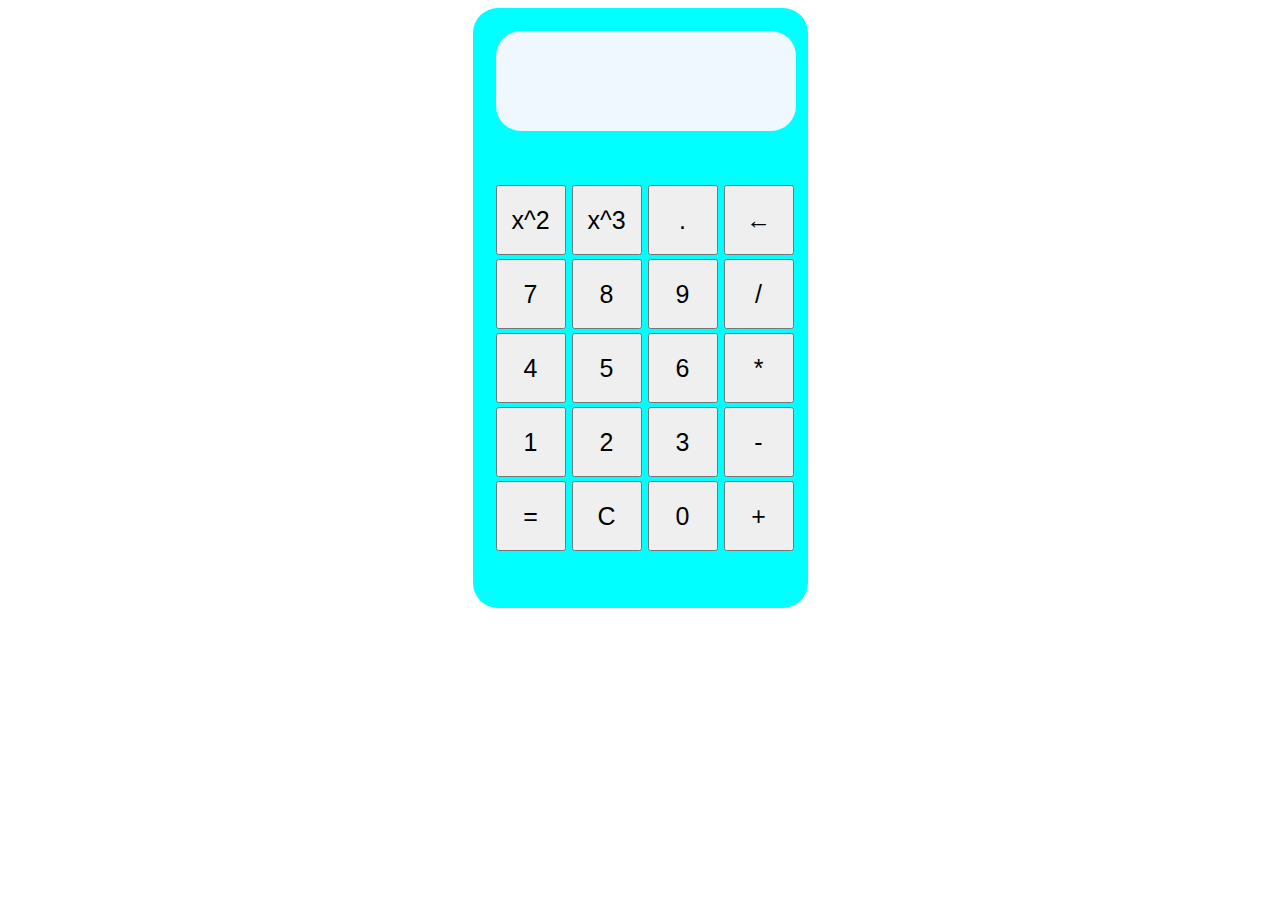
<file: Practica JavaScript/Calculadora/index.html>
<!DOCTYPE html>
<html>
<head>
<title> 
Calculadora con Javascript
</title>
<link type="text/css" href="Css/style.css" rel="stylesheet">

</head>
<body onload="init();">
<table class="calculadora">
    <tr>
        <td colspan="4"> <span id="resultado"> </span>
            
        </td>
    </tr> 

    <tr>
        <td><button id="cuadrado">x^2</button>  </td>
        <td><button id="cubo">x^3</button>  </td>
        <td><button id="punto">.</button>  </td>
        <td><button id="quitar">←</button>  </td>
    </tr>


    <tr>
        <td><button id="siete">7</button>  </td>
        <td><button id="ocho">8</button>  </td>
        <td><button id="nueve">9</button>  </td>
        <td><button id="division">/</button>  </td>
    </tr>

    <tr>
            <td><button id="cuatro">4</button>  </td>
            <td><button id="cinco">5</button>  </td>
            <td><button id="seis">6</button>  </td>
            <td><button id="multiplicacion">*</button>  </td>
        </tr>


        <tr>
                <td><button id="uno">1</button>  </td>
                <td><button id="dos">2</button>  </td>
                <td><button id="tres">3</button>  </td>
                <td><button id="resta">-</button>  </td>
            </tr>

            <tr>
                    <td><button id="igual">=</button>  </td>
                    <td><button id="reset">C</button>  </td>
                    <td><button id="cero">0</button>  </td>
                    <td><button id="suma">+</button>  </td>
                </tr>


    </table>
    <script src="js/funcionalidad.js"></script>
</body>
</html>
</file>
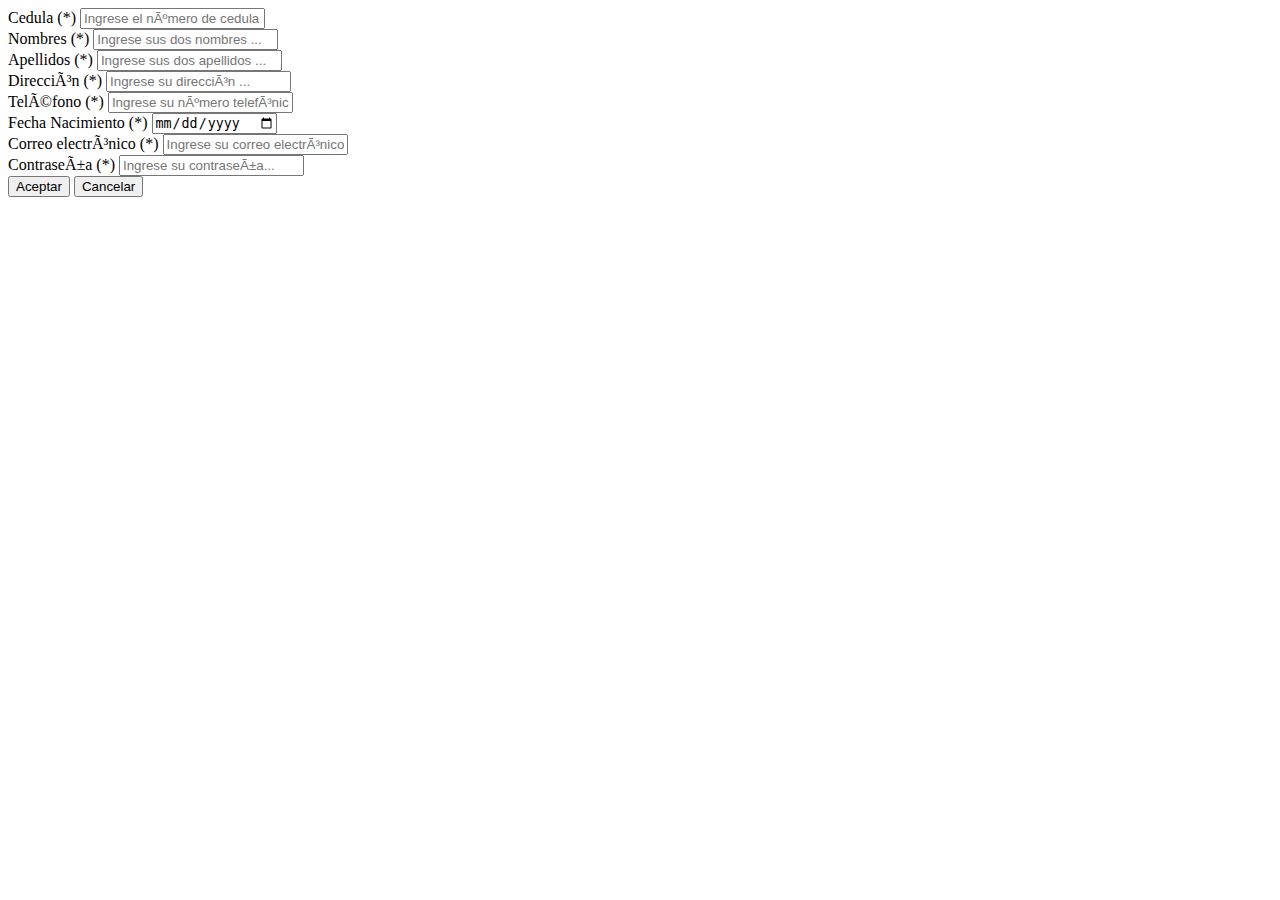
<file: Practica JavaScript/Clase Validacion/formulario.html>
<!DOCTYPE php>
<html>
    <head>
        <metacharset="UTF-8">
        <script type="text/javascript" src="Validacion.js"></script>
        <style type="text/css">
        .error{
            color:brown;
            font-size: 8px;
        }
        </style>
    </head>
    <body >
        
    <form id="formulario01" method="POST"action="" onsubmit="return validarCamposObligatorios()" onsubmit="return validarCorreo()">
    <label for="cedula">Cedula (*)</label>
    <input type="text"id="cedula"name="cedula"value=""placeholder="Ingrese el número de cedula ..." onkeyup  ="return validarnumeros(this)"/>
    <span id="mensajeCedula" class="error"></span>
    <br>



    <label for="nombres">Nombres (*)</label>
    <input type="text"id="nombres"name="nombres" value=""placeholder="Ingrese sus dos nombres ..." onkeyup  ="return validarLetras(this)"
    />
    <span id="mensajenombre" class="error"></span>
    <br>



    <label for="apellidos">Apellidos (*)</label>
    <input type="text"id="apellidos"name="apellidos" value=""placeholder="Ingrese sus dos apellidos ..." onkeyup  ="return validarLetras(this)"
    />
    <span id="mensajeapellido" class="error"></span>
    <br>



    <label for="direccion">Dirección (*)</label>
    <input type="text"id="direccion"name="direccion"value=""placeholder="Ingrese su dirección ..."
    />
    <span id="mensajedireccion" class="error"></span>
    <br>


    <label for="telefono">Teléfono (*)</label>
    <input type="text"id="telefono"name="telefono"value=""placeholder="Ingrese su número telefónico ..." onkeyup  ="return validartelefono(this)"
    />
    <span id="mensajetelefono" class="error"></span>
    <br>



    <label for="fecha">Fecha Nacimiento (*)
    </label>
    <input type="date"id="fechaNacimiento"name="fechaNacimiento"value=""placeholder="Ingrese su fecha de nacimiento ..."
    />
    <br>


    <label for="correo">Correo electrónico (*)</label>
    <input type="email"id="correo"name="correo"value=""placeholder="Ingrese su correo electrónico..." 
    />
    <span id="mensajecorreo" class="error"></span>
    <br>



    <label for="correo">Contraseña (*)</label>
    <input type="password"id="contrasena"name="contrasena"value=""placeholder="Ingrese su contraseña..."
    />
    <span id="mensajepassword" class="error"></span>
    <br>





    <input type="submit"id="crear"name="crear"value="Aceptar"/>
    <input type="reset"id="cancelar"name="cancelar"value="Cancelar"/>
</form>
</body>
</html>
</file>
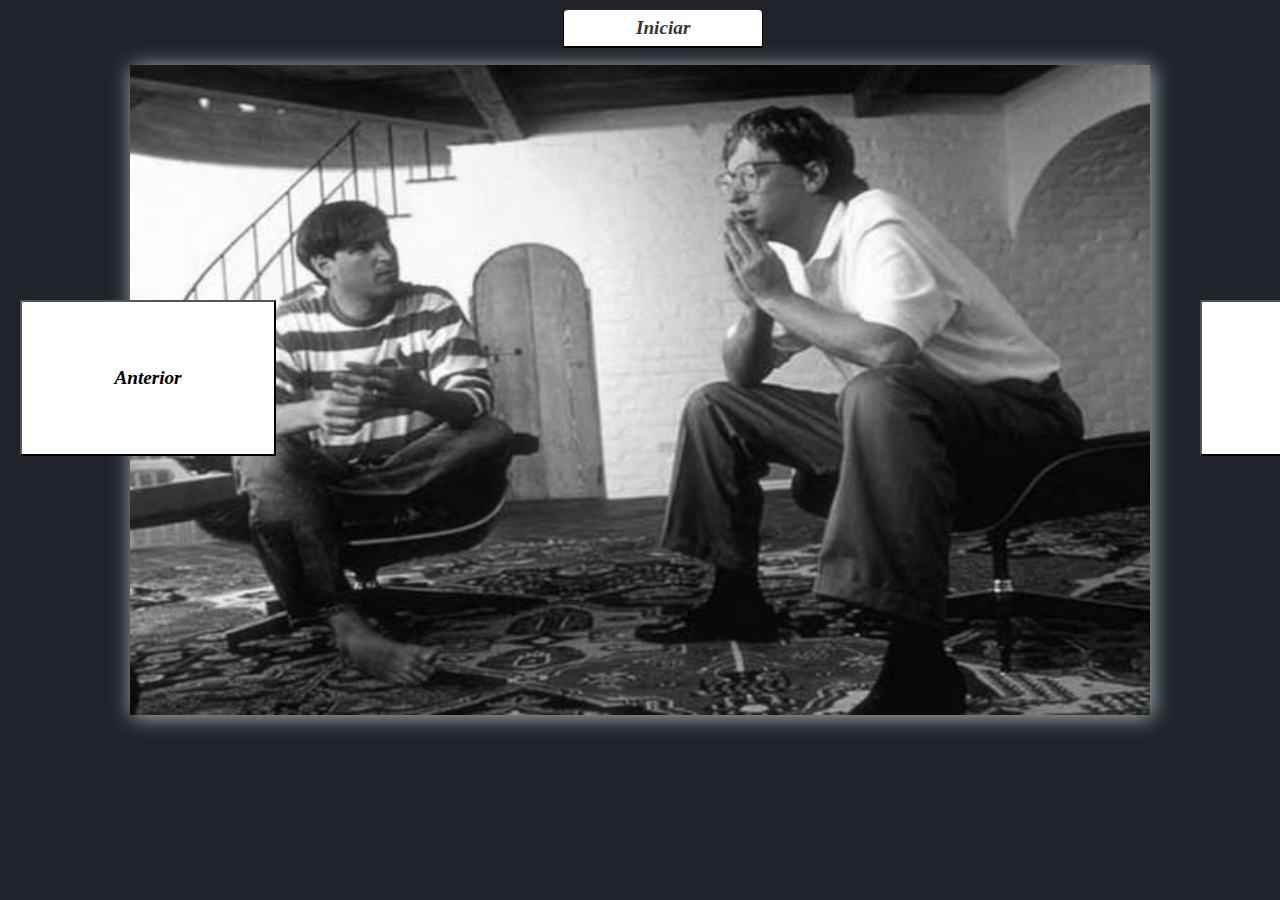
<file: Practica JavaScript/Galeria/Galeria.html>
<!DOCTYPE html>
<html>
<head>
	<meta charset="UTF-8" />
    <title>Galeria</title>
    <link rel="stylesheet" href="CSS/Estilo.css">
    
</head>
<body onload="cambiar()">

    <div class="contenedor">




        <a href="https://www.ups.edu.ec/" id="foto" ><img id="ima" src="Imagenes/1.jpg" ></a>
        <button id="boton1" onclick="siguiente();"> Siguiente </button>
        <button id="boton2" onclick="anterior();"> Anterior </button>

        <button id="boton" onclick="cambio();">Iniciar</button>
    </div>

    <script src="JS/alternar.js"></script>    
  

</body>
</html>
</file>
<file: Practica JavaScript/Calculadora/Css/style.css>
.calculadora{
  display:block;
  margin:0 auto;
  padding: 20px;
  background-color:aqua;
  width: 335px;
  height: 600px;
  border-radius: 25px;

}
.calculadora td button
{
  display: block;
  width: 70px;
  height: 70px;
  font-size: 25px; 
}
#resultado 
{
  display: block;
  text-align: center;
  font-size: 40px;
  margin-bottom: 50px;
  width: 300px;
  height: 100px;
  line-height: 100px;
  background-color: aliceblue;
  border-radius: 25px;
  overflow-y: scroll;
}
</file>
<file: Practica JavaScript/Galeria/CSS/Estilo.css>
*{
    margin: 0;
    padding: 0;
    outline: 0;
    box-sizing: border-box;
}

body{
    background:#20232A;
}

img{
    position: absolute;
    top: 50%;
    left: 50%;
    transform: translateX(-50%) translateY(-50%);
    width: 1020px;
    height: 650px;
    box-shadow: 2px 2px 20px  #acbebe
}

.contenedor{
    width: 100%;
    position: absolute;
    height: 780px;
}

#boton{
    position: absolute;
    font-size: 1em;
    top: 1%;
    left: 44%;
    width: 200px;
    height: 40px;
    background-color: #fff;
	border-top: 2px solid #20232a;
	border-right: 1px solid #000;
	border-left: 1px solid #000;
	border-radius: 5px 5px 0 0;
	-moz-border-radius: 5px 5px 0 0;
	-webkit-border-radius: 5px 5px 0 0;
    -o-border-radius: 5px 5px 0 0;
    -ms-border-radius: 5px 5px 0 0;
    color: #363636;
    font: oblique bold 120% cursive;
}

#boton1{
    position: absolute;
   top: 300px;
   left: 1200px;
   width: 20%;
   height: 20%;
   background-color: #fff;
   font: oblique bold 120% cursive;
    
}

#boton2{
    position: absolute;
   top: 300px;
   left: 20px;
   width: 20%;
   height: 20%;
   background-color: #fff;
   font: oblique bold 120% cursive;
    
}
</file>
